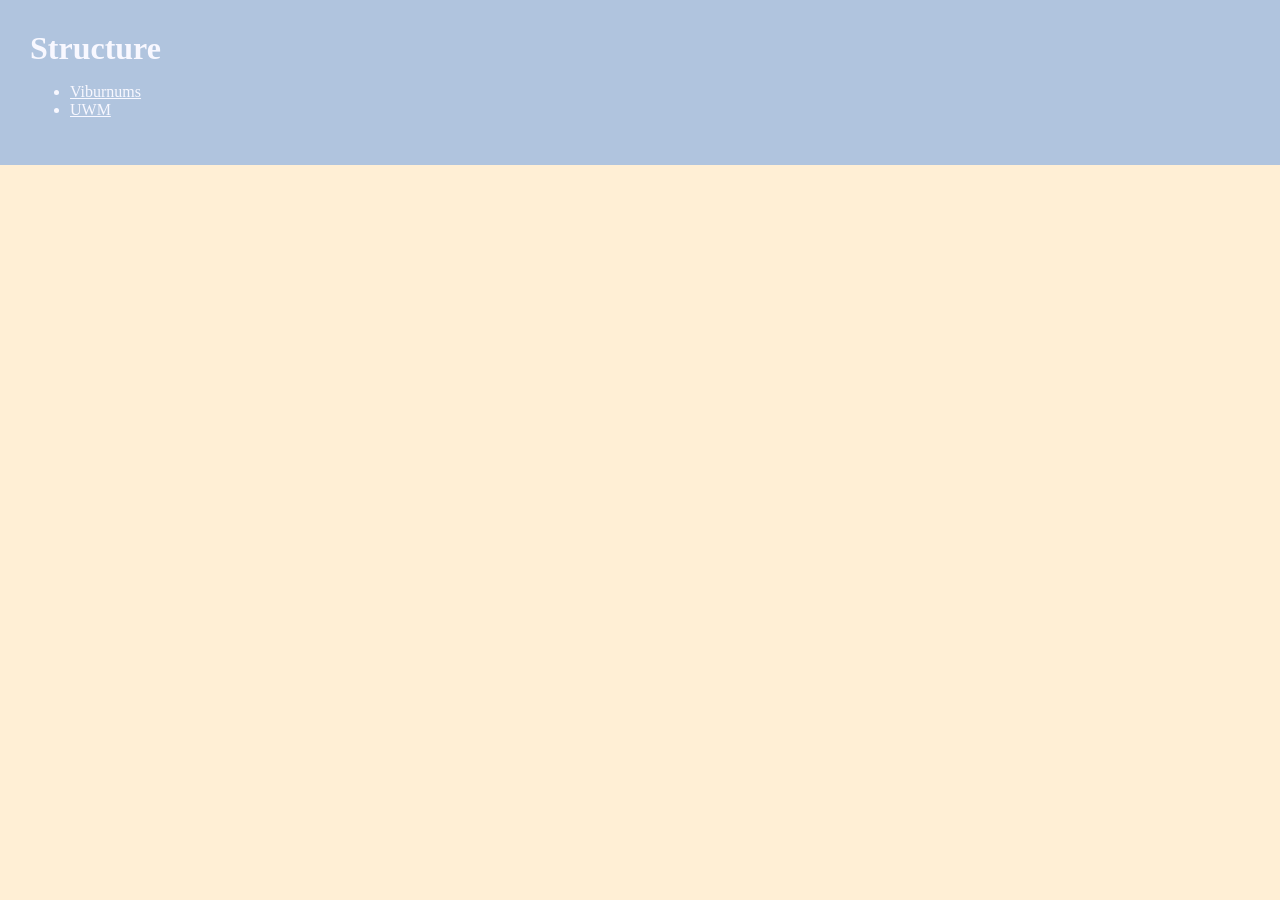
<file: index.html>
<!DOCTYPE html>
<html lang="en">

    <head>
        <meta charset="utf-8">
        <title>Structure</title>
        <link rel="stylesheet" href="styles.css"> 
    </head>

    <body>
        <header class="site-header">
            <h1 class="page-name">Structure</h1>

            <ul>
                <li>
                    <a class="nav-links" href="viburnums.html">Viburnums</a>
                </li>
                <li>
                    <a class="nav-links" href="uwm.html">UWM</a>
                </li>
            </ul>
            
        </header>
    </body>

</html>
</file>
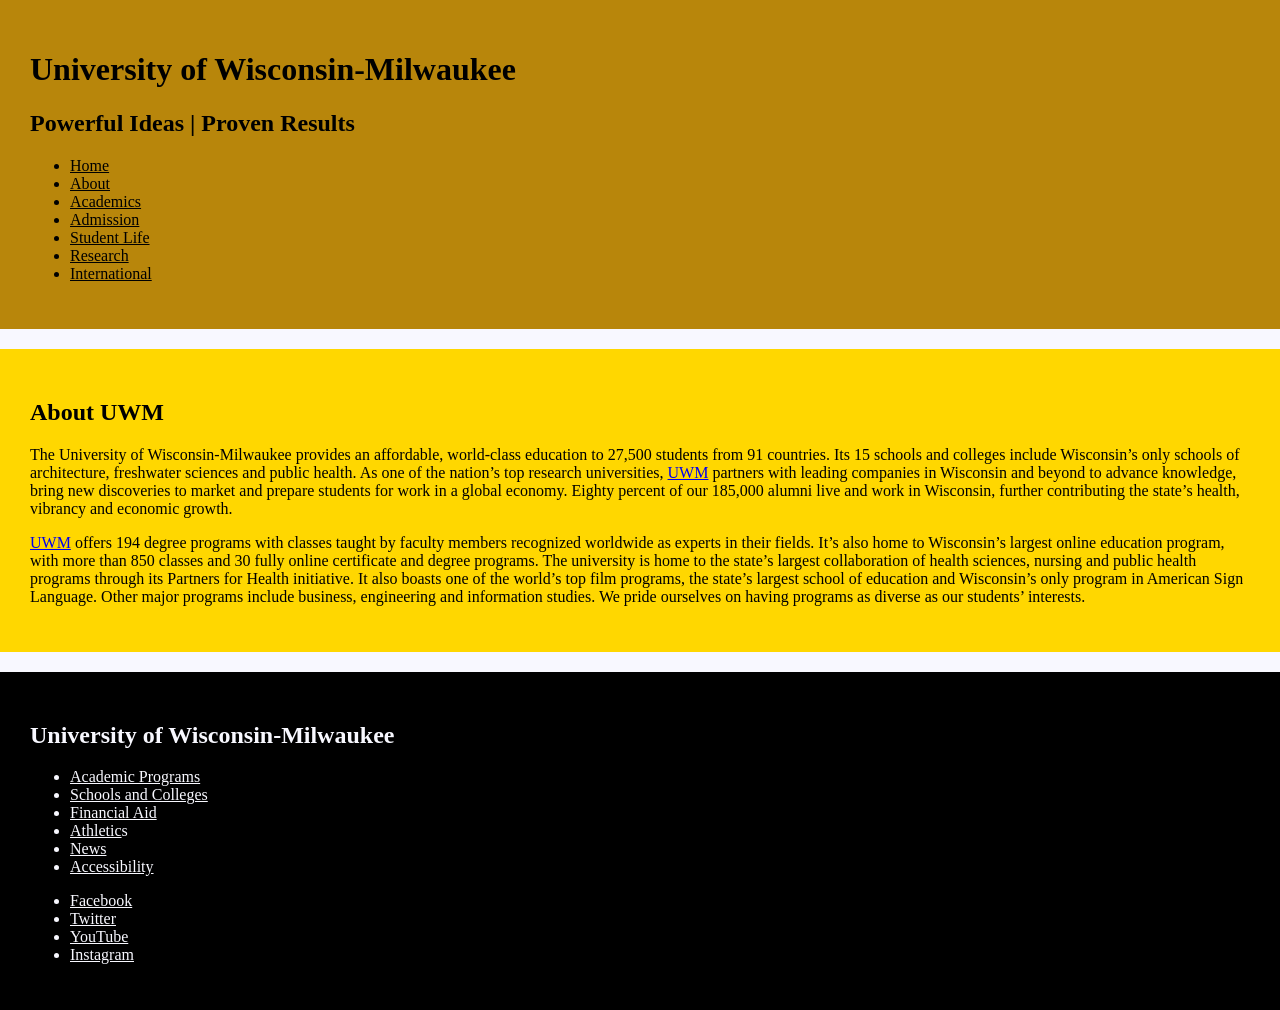
<file: uwm.html>
<!DOCTYPE html>
<html lang="en">

    <head>
        <meta charset="utf-8">
        <title>Structure</title>
        <link rel="stylesheet" href="uwm.css"> 
    </head>

    <body>
        <header class="site-header">
            <h1 class="page-name">University of Wisconsin-Milwaukee</h1>
            <h2>Powerful Ideas | Proven Results</h2>
        
            <ul>
            <li> <a class="nav-links" href="index.html">Home</a> </li>
            <li> <a class="nav-links" href="">About</a> </li>
            <li> <a class="nav-links" href="">Academics</a> </li>
            <li> <a class="nav-links" href="">Admission</a> </li>
            <li> <a class="nav-links" href="">Student Life</a> </li>
            <li> <a class="nav-links" href="">Research</a> </li>
            <li> <a class="nav-links" href="">International</a> </li>
            </ul>

        </header>

        <main class="main-content">
            <h2>About UWM</h2>

            <p>The University of Wisconsin-Milwaukee provides an affordable, world-class education to 27,500 students from 91 countries. Its 15 schools and colleges include Wisconsin’s only schools of architecture, freshwater sciences and public health. As one of the nation’s top research universities, <a href="https://uwm.edu/">UWM</a> partners with leading companies in Wisconsin and beyond to advance knowledge, bring new discoveries to market and prepare students for work in a global economy. Eighty percent of our 185,000 alumni live and work in Wisconsin, further contributing the state’s health, vibrancy and economic growth.</p>

            <p><a href="https://uwm.edu/">UWM</a> offers 194 degree programs with classes taught by faculty members recognized worldwide as experts in their fields. It’s also home to Wisconsin’s largest online education program, with more than 850 classes and 30 fully online certificate and degree programs. The university is home to the state’s largest collaboration of health sciences, nursing and public health programs through its Partners for Health initiative. It also boasts one of the world’s top film programs, the state’s largest school of education and Wisconsin’s only program in American Sign Language. Other major programs include business, engineering and information studies. We pride ourselves on having programs as diverse as our students’ interests.</p>
        </main>

        <footer class="site-footer">
            <h2>University of Wisconsin-Milwaukee</h2>

            <ul>
            <li> <a class="nav-links-2" href="">Academic Programs</a> </li>
            <li> <a class="nav-links-2" href="">Schools and Colleges</a> </li>
            <li> <a class="nav-links-2" href="">Financial Aid</a> </li>
            <li> <a class="nav-links-2" href="">Athletic</a>s </li>
            <li> <a class="nav-links-2" href="">News</a> </li>
            <li> <a class="nav-links-2" href="">Accessibility</a> </li>
            </ul>

            <ul>
            <li> <a class="nav-links-2" href="">Facebook</a> </li>
            <li> <a class="nav-links-2" href="">Twitter</a> </li>
            <li> <a class="nav-links-2" href="">YouTube</a> </li>
            <li> <a class="nav-links-2" href="">Instagram</a> </li>  
            </ul>

        </footer>
        


    </body>

</html>
</file>
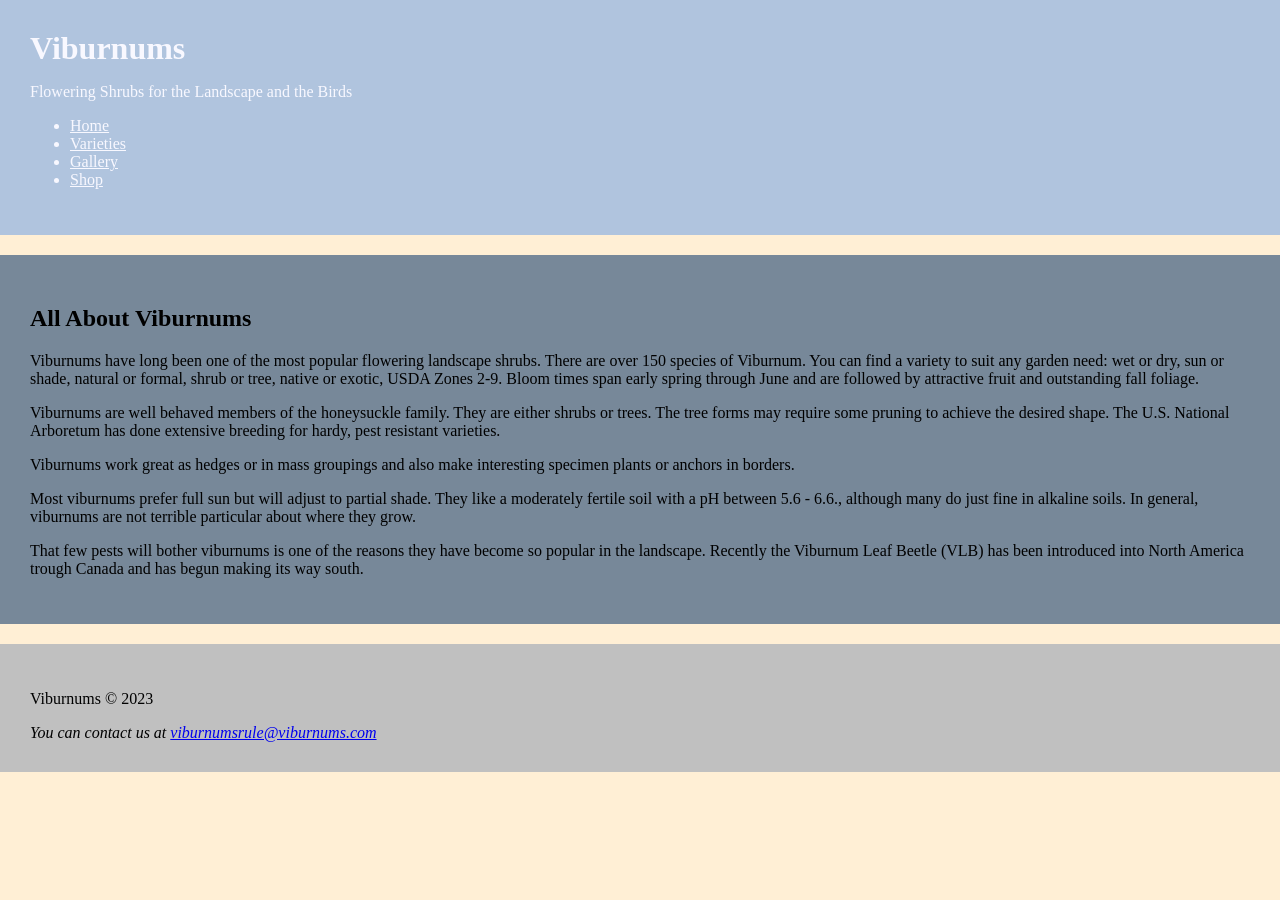
<file: viburnums.html>
<!DOCTYPE html>
<html lang="en">

    <head>
        <meta charset="utf-8">
        <title>Structure</title>
        <link rel="stylesheet" href="styles.css"> 
    </head>

    <body>
        <header class="site-header">
            <h1 class="page-name">Viburnums</h1>

            <p>Flowering Shrubs for the Landscape and the Birds</p>

            <ul>
                <li> <a class="nav-links" href="index.html">Home</a> </li>
                <li> <a class="nav-links" href="">Varieties</a> </li>
                <li> <a class="nav-links" href="">Gallery</a> </li>
                <li> <a class="nav-links" href="">Shop</a> </li>
            </ul>
        </header>

        <main class="main-content">
           <h2>All About Viburnums</h2>

            <p>Viburnums have long been one of the most popular flowering landscape shrubs. There are over 150 species of Viburnum. You can find a variety to suit any garden need: wet or dry, sun or shade, natural or formal, shrub or tree, native or exotic, USDA Zones 2-9. Bloom times span early spring through June and are followed by attractive fruit and outstanding fall foliage.</p>
            <p>Viburnums are well behaved members of the honeysuckle family. They are either shrubs or trees. The tree forms may require some pruning to achieve the desired shape. The U.S. National Arboretum has done extensive breeding for hardy, pest resistant varieties.</p>
            <p>Viburnums work great as hedges or in mass groupings and also make interesting specimen plants or anchors in borders.</p>
            <p>Most viburnums prefer full sun but will adjust to partial shade. They like a moderately fertile soil with a pH between 5.6 - 6.6., although many do just fine in alkaline soils. In general, viburnums are not terrible particular about where they grow.</p>
            <p>That few pests will bother viburnums is one of the reasons they have become so popular in the landscape. Recently the Viburnum Leaf Beetle (VLB) has been introduced into North America trough Canada and has begun making its way south.</p>  
        </main>

        <footer class="site-footer">
            <p>Viburnums &copy; 2023</p>

            <address> 
                You can contact us at <a href="mailto:viburnumsrule@viburnums.com">viburnumsrule@viburnums.com</a>
            </address> 

        </footer>

    </body>

</html>
</file>
<file: styles.css>
html {
    background-color: papayawhip;
}

body {
    margin: 0;
}

.page-name {
    margin: 0;
}

.site-header {
    background-color: lightsteelblue;
    padding: 30px;
    color:ghostwhite;
    margin-bottom: 20px;
}

.nav-links {
    color: ghostwhite;
}

.nav-links:hover {
    background-color: aliceblue;
    color: black;
    padding: 10px;
}

.nav-links:active {
    background-color: burlywood;
}

.nav-links:focus {
    font-size: 30px;
}

.main-content {
    background-color:lightslategrey;
    padding: 30px;
}

.site-footer {
    background-color:silver;
    padding: 30px;
    margin-top: 20px;
}
</file>
<file: uwm.css>
html {
    background-color:ghostwhite
}

body {
    margin: 0;
}

.site-header {
    background-color:darkgoldenrod;
    padding: 30px;
    color:black;
    margin-bottom: 20px;
}

.nav-links {
    color:black;
}

.main-content {
    background-color:gold;
    padding: 30px;
}

.site-footer {
    background-color: black;
    color: ghostwhite;
    padding: 30px;
    margin-top: 20px;
}

.nav-links-2 {
    color:ghostwhite;
}
</file>
